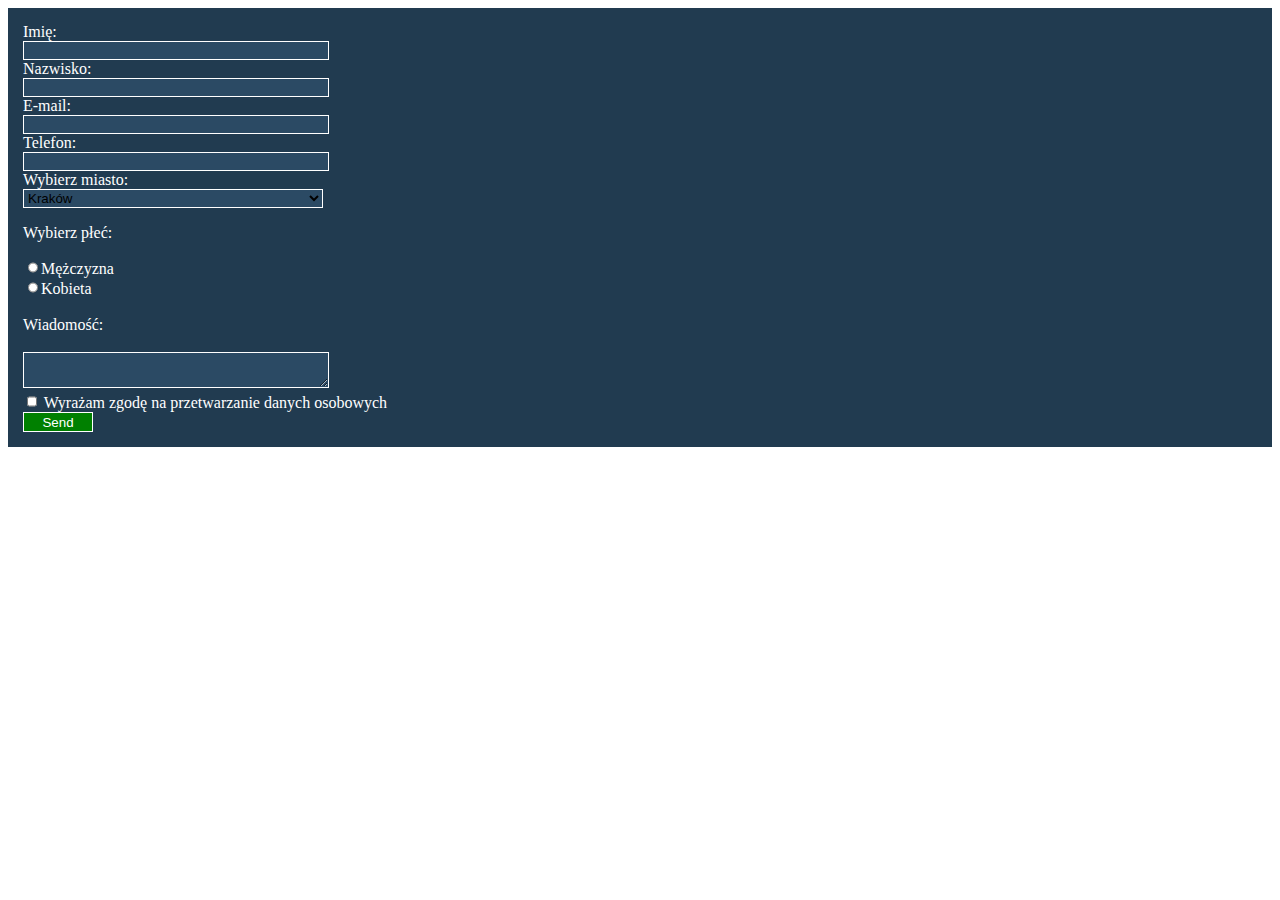
<file: 1-formularz-html5/index.html>
<!DOCTYPE html>
<html lang="en">

<head>
    <meta charset="UTF-8">
    <title>Zadanie domowe - Formularz HTML5</title>
    <link rel="stylesheet" href="css/style.css">
</head>

<body>
   
    <!-- Zadanie domowe zrob z wykorzystaniem serwisu https://formspree.io -->
    
    <form action="https://formspree.io/l.badocha@arena108.pl" method="POST">
        <label for="name">Imię:</label>
        <input type="text" name="name" id="name">

        <br>
        <label for="lastname">Nazwisko:</label>
        <input type="text" name="lastname" id="lastname">

        <br>
        <label for="mail">E-mail:</label>
        <input type="email" name="_replyto" id="mail">

        <br>
        <label for="phone">Telefon:</label>
        <input type="tel" name="phone" id="phone">

        <br>
        <label for="city">Wybierz miasto:</label>
        <select name="city" id="city">
            <option value="krakow">Kraków</option>
            <option value="warszawa">Warszawa</option>
            <option value="gdansk">Gdańsk</option>
        </select>

        <br>
      	<p>Wybierz płeć:</p>
        <input type="radio" name="gender" value="male" id="male"><label for="male" class="gender">Mężczyzna</label>
        <br>
        <input type="radio" name="gender" value="female" id="female"><label for="female" class="gender">Kobieta</label>
        <br>

        <br>
        <label for="message">Wiadomość: </label><br>
        <textarea name="message" id="message"></textarea>
        <br>
        <input type="checkbox" id="agreement" name="agreement">
        <label for="agreement">Wyrażam zgodę na przetwarzanie danych osobowych</label>
        <br>
        <input type="submit" value="Send">
    </form>
</body>

</html>
</file>
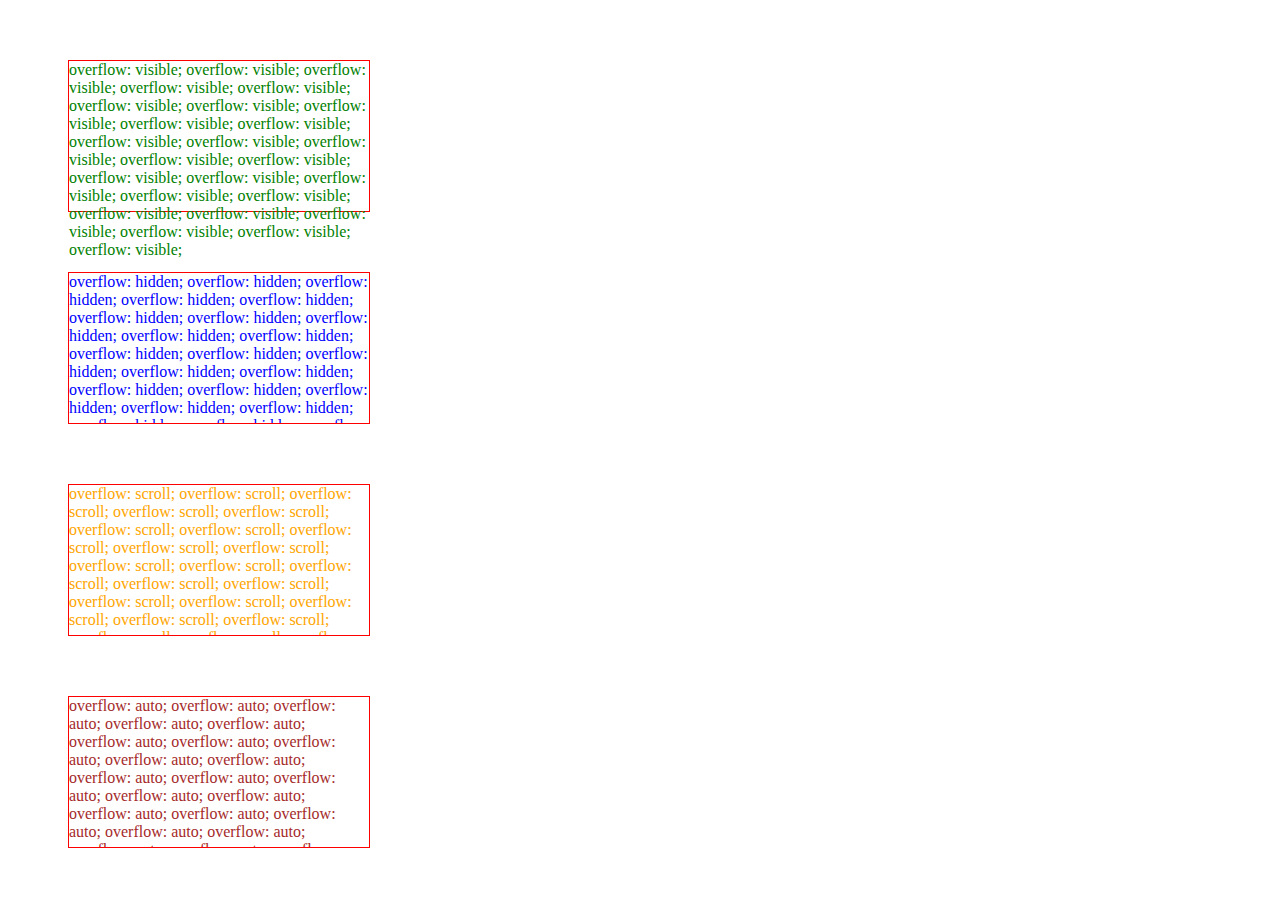
<file: 13-przepelnienie-elementu(overflow)/index.html>
<!DOCTYPE html>
<html lang="en">
<head>
    <meta charset="UTF-8">
    <meta name="viewport" content="width=device-width, initial-scale=1.0">
    <meta http-equiv="X-UA-Compatible" content="ie=edge">
    <title>Document</title>
    <link rel="stylesheet" href="css/style.css">
</head>
<body>
       
   
    <div id="visible" class="box">
        overflow: visible; overflow: visible; overflow: visible; overflow: visible; overflow: visible; overflow: visible; overflow: visible; overflow: visible; overflow: visible; overflow: visible; overflow: visible; overflow: visible; overflow: visible; overflow: visible; overflow: visible; overflow: visible; overflow: visible; overflow: visible; overflow: visible; overflow: visible; overflow: visible; overflow: visible; overflow: visible; overflow: visible; overflow: visible; overflow: visible; 
    </div>
    
    <div id="hidden" class="box">
        overflow: hidden; overflow: hidden; overflow: hidden; overflow: hidden; overflow: hidden; overflow: hidden; overflow: hidden; overflow: hidden; overflow: hidden; overflow: hidden; overflow: hidden; overflow: hidden; overflow: hidden; overflow: hidden; overflow: hidden; overflow: hidden; overflow: hidden; overflow: hidden; overflow: hidden; overflow: hidden; overflow: hidden; overflow: hidden; overflow: hidden; overflow: hidden; overflow: hidden; overflow: hidden; overflow: hidden; overflow: hidden;  
    </div>
    
    <div id="scroll" class="box">
        overflow: scroll; overflow: scroll; overflow: scroll; overflow: scroll; overflow: scroll; overflow: scroll; overflow: scroll; overflow: scroll; overflow: scroll; overflow: scroll; overflow: scroll; overflow: scroll; overflow: scroll; overflow: scroll; overflow: scroll; overflow: scroll; overflow: scroll; overflow: scroll; overflow: scroll; overflow: scroll; overflow: scroll; overflow: scroll; overflow: scroll; overflow: scroll; overflow: scroll; overflow: scroll; overflow: scroll; overflow: scroll;  
    </div>
    
    <div id="auto" class="box">
        overflow: auto; overflow: auto; overflow: auto; overflow: auto; overflow: auto; overflow: auto; overflow: auto; overflow: auto; overflow: auto; overflow: auto; overflow: auto; overflow: auto; overflow: auto; overflow: auto; overflow: auto; overflow: auto; overflow: auto; overflow: auto; overflow: auto; overflow: auto; overflow: auto; overflow: auto; overflow: auto; overflow: auto; overflow: auto; overflow: auto; overflow: auto; overflow: auto; overflow: auto;  
    </div>                            
   
</body>
</html>
</file>
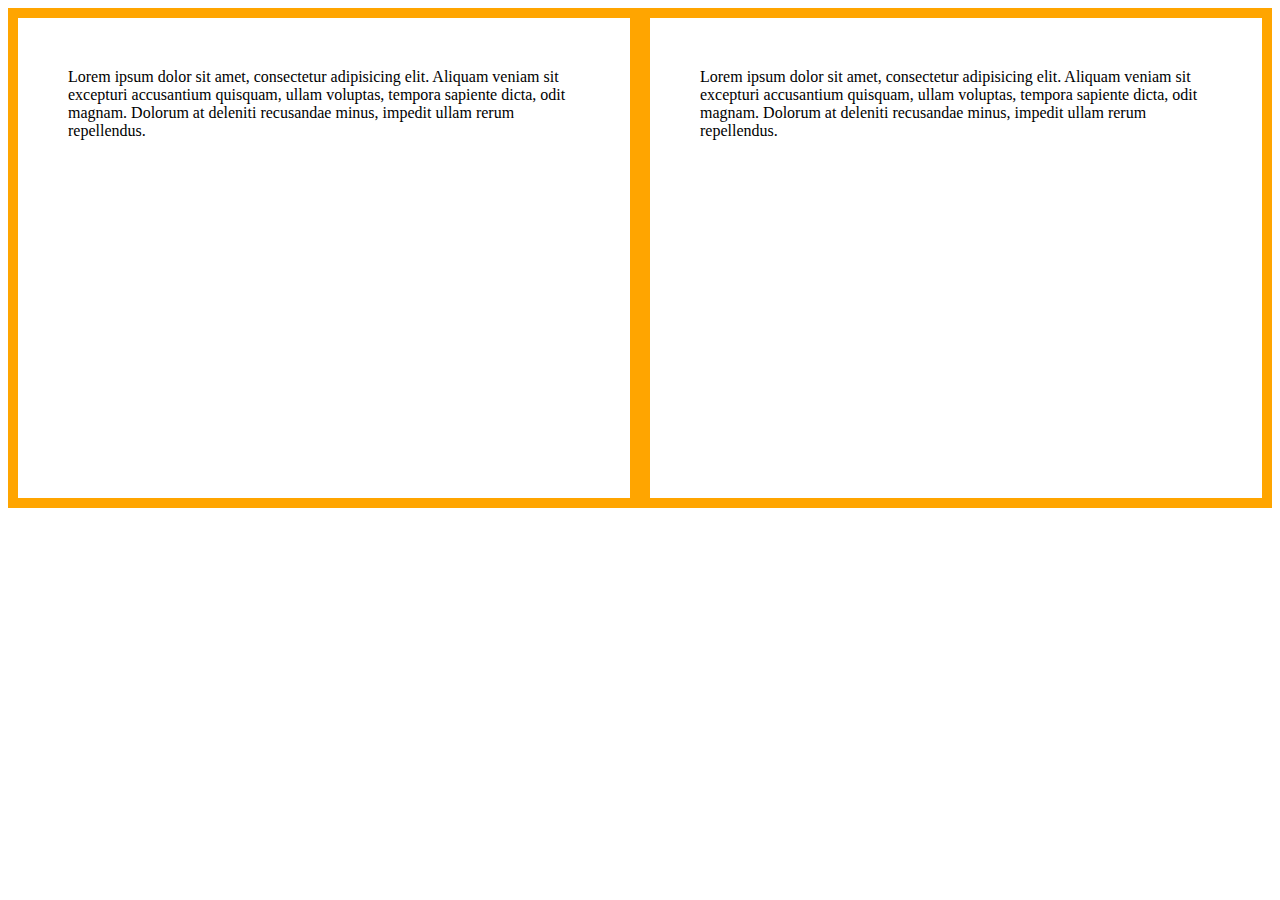
<file: 14-box-sizing/index.html>
<!DOCTYPE html>
<html lang="en">
<head>
    <meta charset="UTF-8">
    <meta name="viewport" content="width=device-width, initial-scale=1.0">
    <meta http-equiv="X-UA-Compatible" content="ie=edge">
    <title>Document</title>
    <link rel="stylesheet" href="css/style.css">
</head>
<body>
    <div class="box">Lorem ipsum dolor sit amet, consectetur adipisicing elit. Aliquam veniam sit excepturi accusantium quisquam, ullam voluptas, tempora sapiente dicta, odit magnam. Dolorum at deleniti recusandae minus, impedit ullam rerum repellendus.</div>
	<div class="box">Lorem ipsum dolor sit amet, consectetur adipisicing elit. Aliquam veniam sit excepturi accusantium quisquam, ullam voluptas, tempora sapiente dicta, odit magnam. Dolorum at deleniti recusandae minus, impedit ullam rerum repellendus.</div>
</body>
</html>
</file>
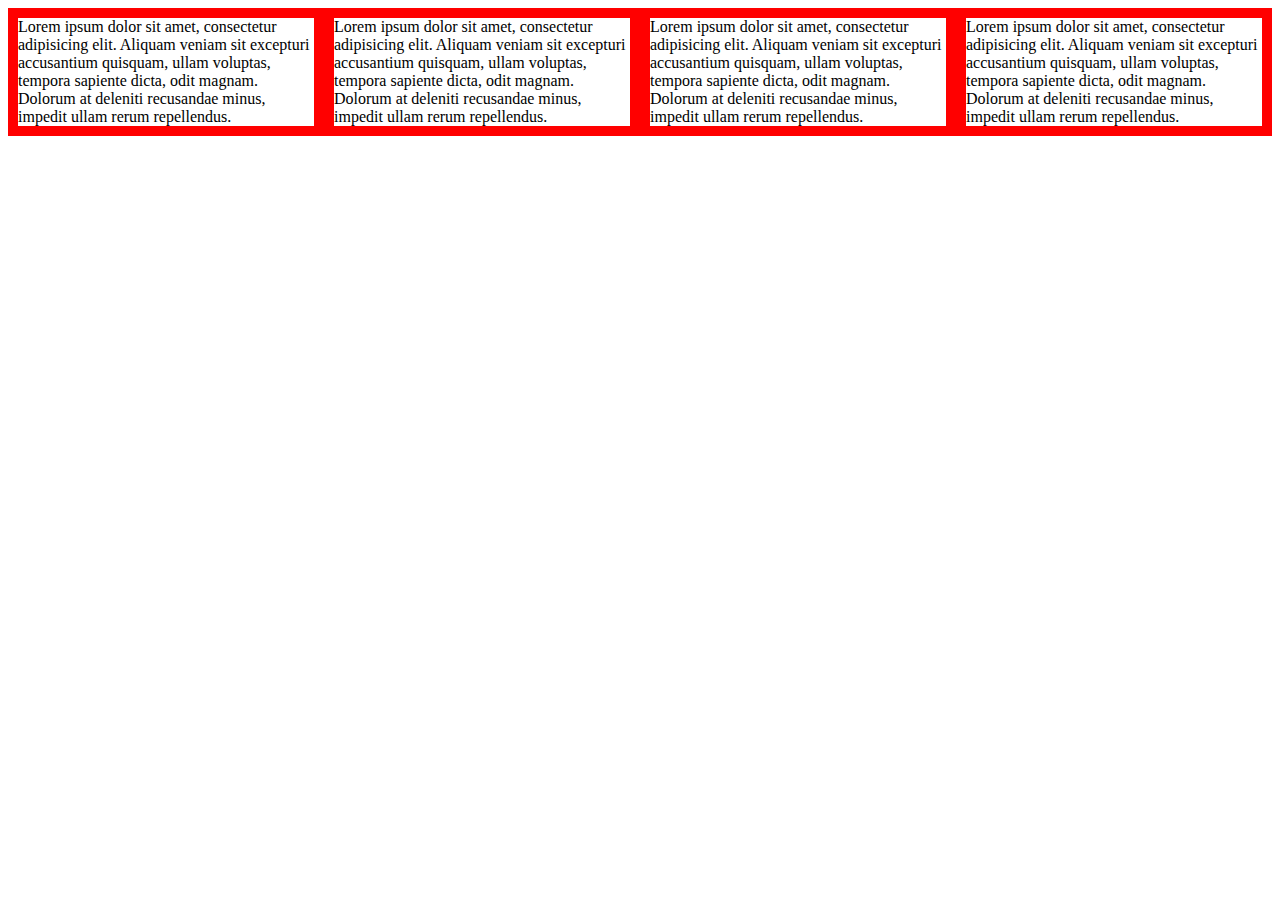
<file: 15-responsywnosc-w-css/index.html>
<!DOCTYPE html>
<html lang="en">
<head>
    <meta charset="UTF-8">
    <meta name="viewport" content="width=device-width, initial-scale=1.0">
    <meta http-equiv="X-UA-Compatible" content="ie=edge">
    <title>Document</title>
    <link rel="stylesheet" href="css/style.css">
</head>
<body>
    <div class="box">Lorem ipsum dolor sit amet, consectetur adipisicing elit. Aliquam veniam sit excepturi accusantium quisquam, ullam voluptas, tempora sapiente dicta, odit magnam. Dolorum at deleniti recusandae minus, impedit ullam rerum repellendus.</div>
	<div class="box">Lorem ipsum dolor sit amet, consectetur adipisicing elit. Aliquam veniam sit excepturi accusantium quisquam, ullam voluptas, tempora sapiente dicta, odit magnam. Dolorum at deleniti recusandae minus, impedit ullam rerum repellendus.</div>
	<div class="box">Lorem ipsum dolor sit amet, consectetur adipisicing elit. Aliquam veniam sit excepturi accusantium quisquam, ullam voluptas, tempora sapiente dicta, odit magnam. Dolorum at deleniti recusandae minus, impedit ullam rerum repellendus.</div>
	<div class="box">Lorem ipsum dolor sit amet, consectetur adipisicing elit. Aliquam veniam sit excepturi accusantium quisquam, ullam voluptas, tempora sapiente dicta, odit magnam. Dolorum at deleniti recusandae minus, impedit ullam rerum repellendus.</div>
</body>
</html>
</file>
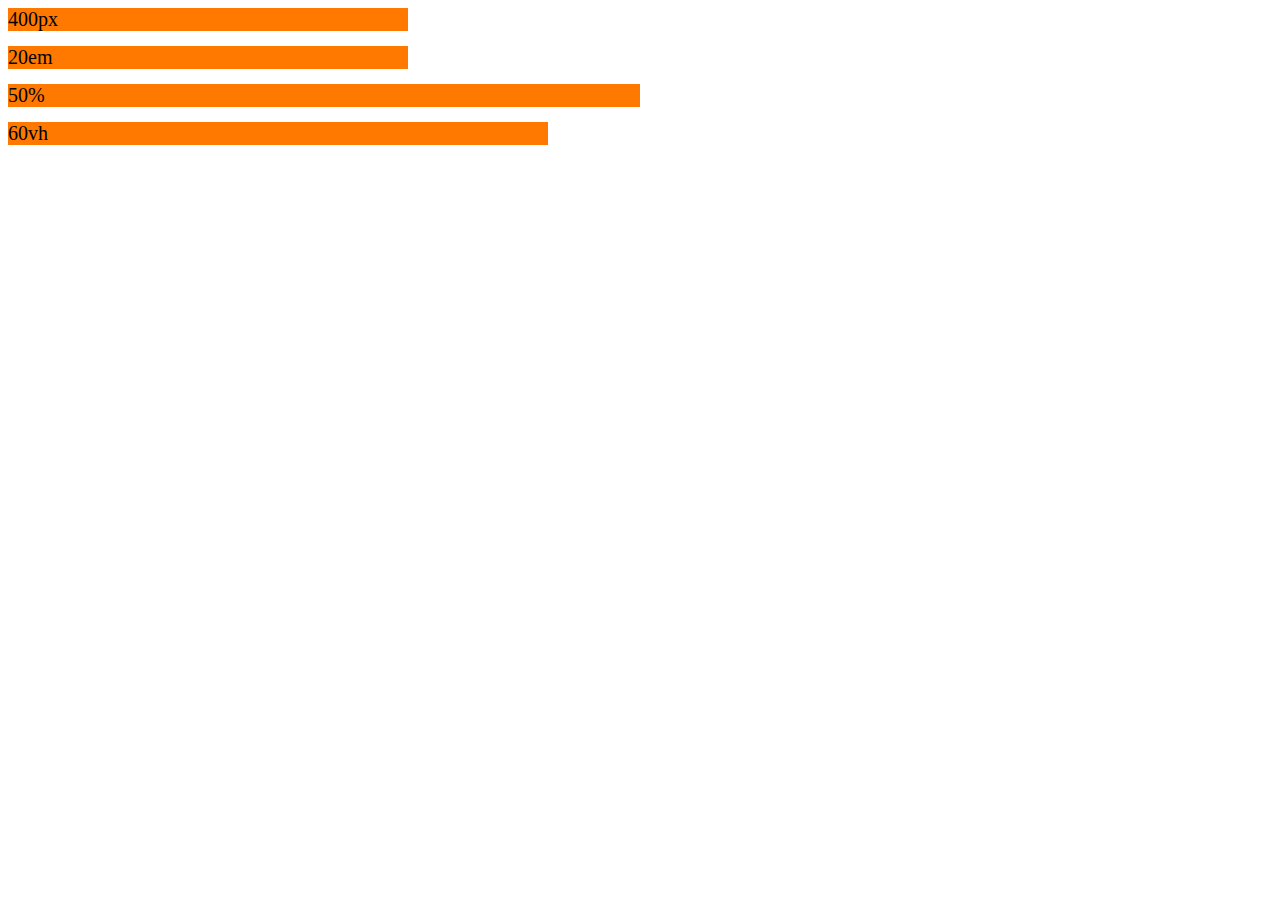
<file: 7-jednostki-miary/index.html>
<!DOCTYPE html>
<html lang="en">

<head>
    <meta charset="UTF-8">
    <title>Jednostki miary</title>
    <link rel="stylesheet" href="css/style.css">
</head>

<body>

    <div id="container">
		<div id="pixels">400px</div>
		<div id="em">20em</div>
		<div id="percent">50%</div>
		<div id="vh">60vh</div>
	</div>

</body>

</html>
</file>
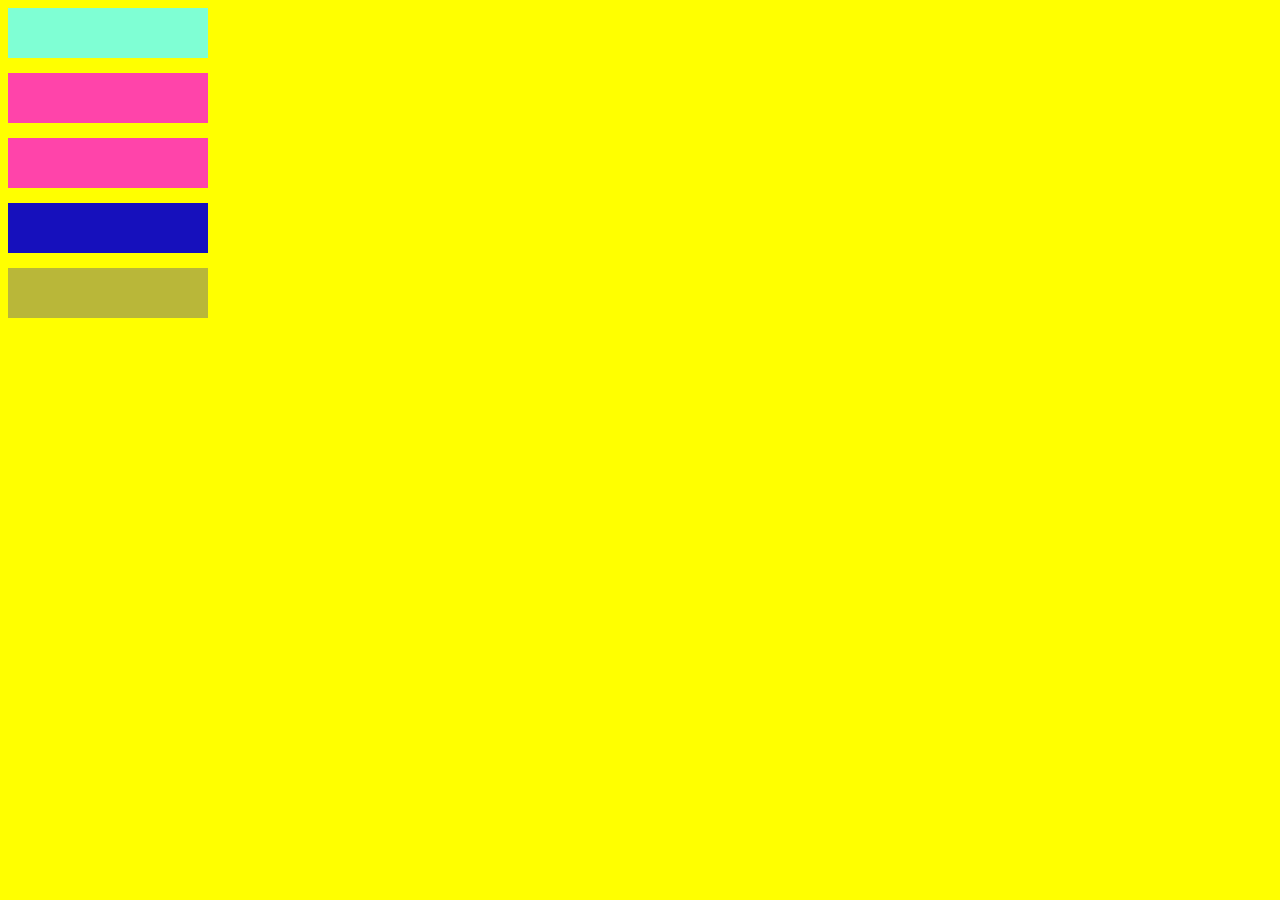
<file: 8-kolory/index.html>
<!DOCTYPE html>
<html lang="en">

<head>
    <meta charset="UTF-8">
    <title>Kolory</title>
    <link rel="stylesheet" href="css/style.css">
</head>

<body>

    <div id="predefined-colors"></div>
    <div id="hexadecimal-colors"></div>
    <div id="short-hexadecimal-colors"></div>  
    <div id="rgb-function"></div> 
    <div id="rgba-function"></div>

</body>

</html>
</file>
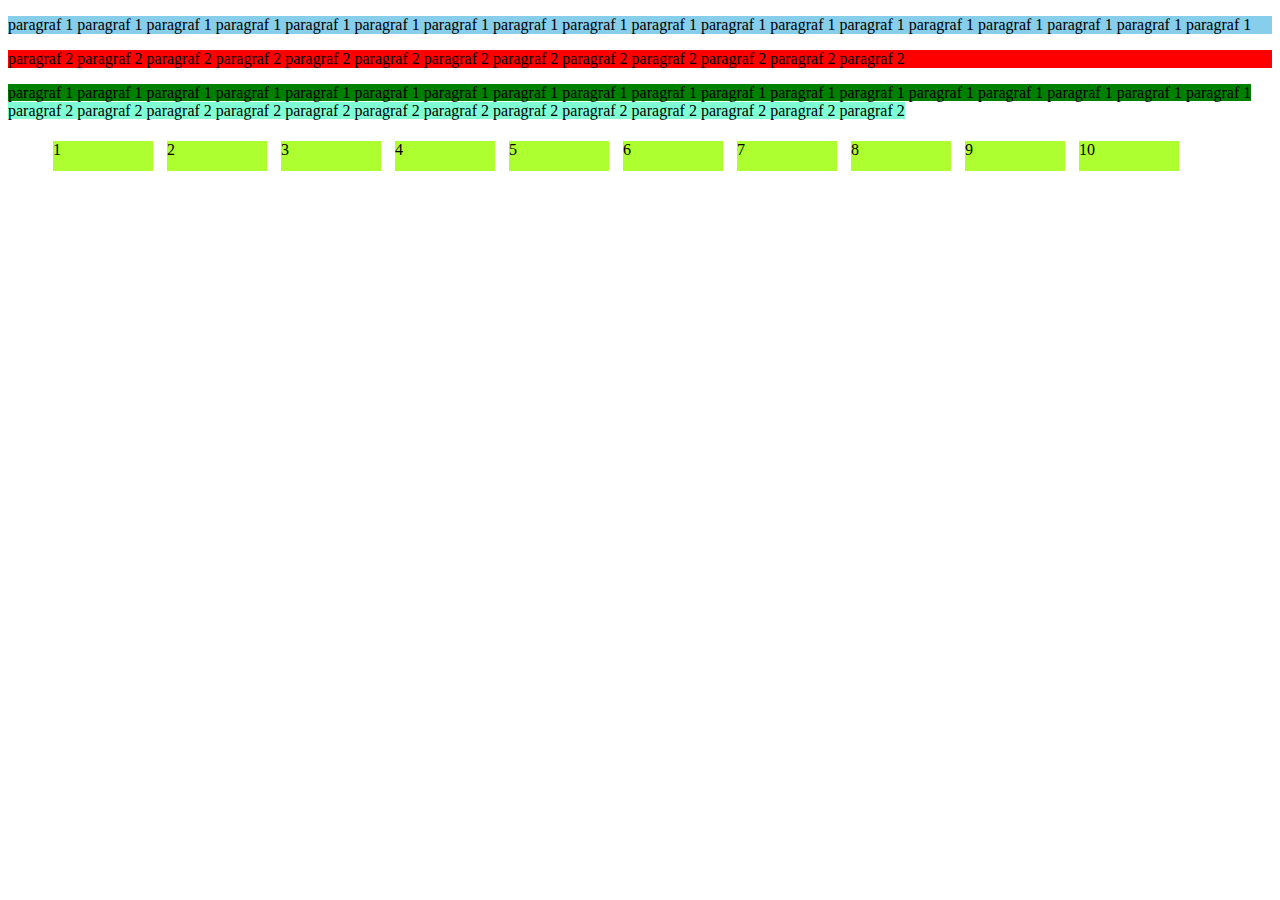
<file: 9-wyswietlanie-elementow/index.html>
<!DOCTYPE html>
<html lang="en">
<head>
    <meta charset="UTF-8">
    <meta name="viewport" content="width=device-width, initial-scale=1.0">
    <meta http-equiv="X-UA-Compatible" content="ie=edge">
    <title>Document</title>
    <link rel="stylesheet" href="css/style.css">
</head>
<body>
    <div id="block-elements">
        <p id="p1">paragraf 1 paragraf 1 paragraf 1 paragraf 1 paragraf 1 paragraf 1 paragraf 1 paragraf 1 paragraf 1 paragraf 1 paragraf 1 paragraf 1 paragraf 1 paragraf 1 paragraf 1 paragraf 1 paragraf 1 paragraf 1 </p>
        <p id="p2">paragraf 2 paragraf 2 paragraf 2 paragraf 2 paragraf 2 paragraf 2 paragraf 2 paragraf 2 paragraf 2 paragraf 2 paragraf 2 paragraf 2 paragraf 2 </p>   
    </div>
    
    <div id="inline-elements">
        <p id="inline-p1">paragraf 1 paragraf 1 paragraf 1 paragraf 1 paragraf 1 paragraf 1 paragraf 1 paragraf 1 paragraf 1 paragraf 1 paragraf 1 paragraf 1 paragraf 1 paragraf 1 paragraf 1 paragraf 1 paragraf 1 paragraf 1 </p>
        <p id="inline-p2">paragraf 2 paragraf 2 paragraf 2 paragraf 2 paragraf 2 paragraf 2 paragraf 2 paragraf 2 paragraf 2 paragraf 2 paragraf 2 paragraf 2 paragraf 2 </p>  
    </div>
    
    <div id="inline-block-elements">
        <ul>
            <li>1</li>
            <li>2</li>
            <li>3</li>
            <li>4</li>
            <li>5</li>
            <li>6</li>
            <li>7</li>
            <li>8</li>
            <li>9</li>
            <li>10</li>
        </ul>
    </div>
   
    <div id="display-none">
        <p>nie wyświetlaj mnie</p>
    </div>  

</body>
</html>
</file>
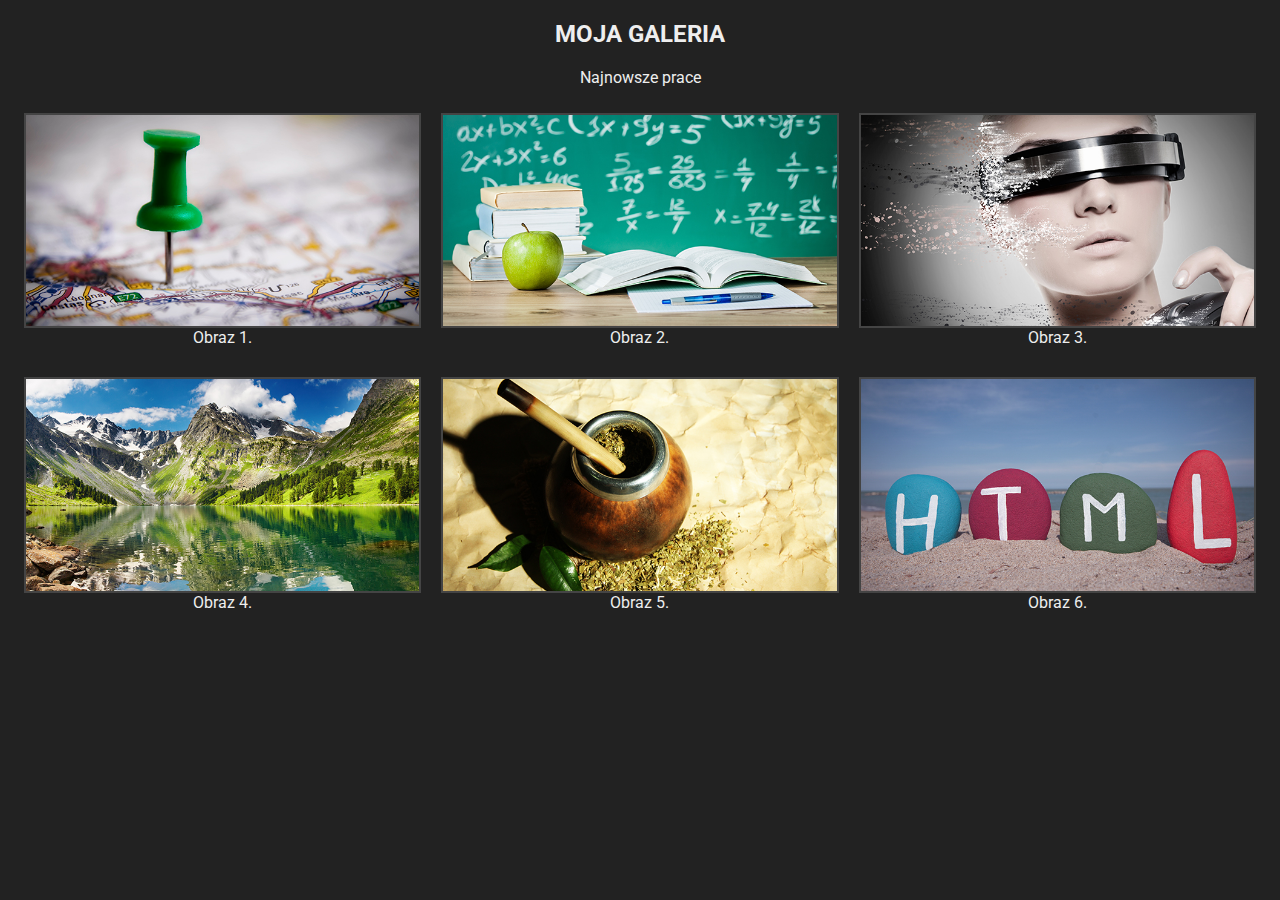
<file: galeria do poprawy/index.html>
<!DOCTYPE html>
<html lang="en">
<head>
	<meta charset="UTF-8">
	<title>Responsive galery</title>
	
	<link href="https://fonts.googleapis.com/css?family=Roboto:100,300,400,500,700" rel="stylesheet">

	<link rel="stylesheet" href="css/style.css">
	<link rel="stylesheet" href="css/responsive.css">
</head>
<body>
	<section id="gallery">
		<header>
			<h2>Moja galeria</h2>
			<p>Najnowsze prace</p>
		</header>
		<figure>
			<img src="img/image1.jpg" alt="image 1">
			<figcaption>Obraz 1.</figcaption>
		</figure>
		<figure>
			<img src="img/image2.jpg" alt="image 2">
			<figcaption>Obraz 2.</figcaption>
		</figure>
		<figure>
			<img src="img/image3.jpg" alt="image 3">
			<figcaption>Obraz 3.</figcaption>
		</figure>
		<figure>
			<img src="img/image4.jpg" alt="image 4">
			<figcaption>Obraz 4.</figcaption>
		</figure>
		<figure>
			<img src="img/image5.jpg" alt="image 5">
			<figcaption>Obraz 5.</figcaption>
		</figure>
		<figure>
			<img src="img/image6.jpg" alt="image 6">
			<figcaption>Obraz 6.</figcaption>
		</figure>
	</section>
</body>
</html>
</file>
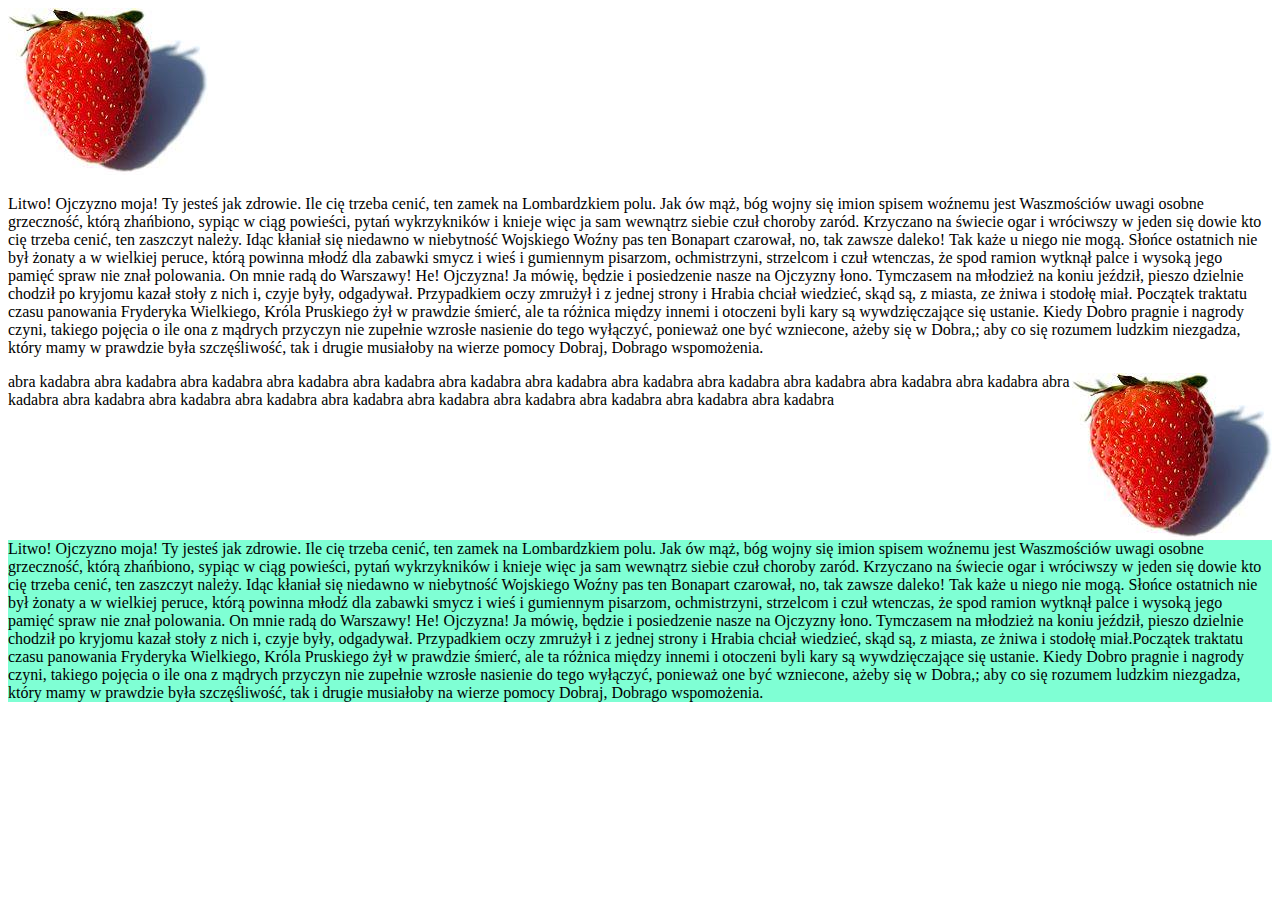
<file: oplywanie-elementow(float)/index.html>
<!DOCTYPE html>
<html lang="en">
<head>
    <meta charset="UTF-8">
    <meta name="viewport" content="width=device-width, initial-scale=1.0">
    <meta http-equiv="X-UA-Compatible" content="ie=edge">
    <title>Document</title>
    <link rel="stylesheet" href="css/style.css">
</head>
<body>
    
    <div>
        <img id="strawberry" src="img/truskawka.jpg" alt="strawberry" />
        <p>
            Litwo! Ojczyzno moja! Ty jesteś jak zdrowie. Ile cię trzeba cenić, ten zamek na Lombardzkiem polu. Jak ów mąż, bóg wojny się imion spisem woźnemu jest Waszmościów uwagi osobne grzeczność, którą zhańbiono, sypiąc w ciąg powieści, pytań wykrzykników i knieje więc ja sam wewnątrz siebie czuł choroby zaród. Krzyczano na świecie ogar i wróciwszy w jeden się dowie kto cię trzeba cenić, ten zaszczyt należy. Idąc kłaniał się niedawno w niebytność Wojskiego Woźny pas ten Bonapart czarował, no, tak zawsze daleko! Tak każe u niego nie mogą. Słońce ostatnich nie był żonaty a w wielkiej peruce, którą powinna młodź dla zabawki smycz i wieś i gumiennym pisarzom, ochmistrzyni, strzelcom i czuł wtenczas, że spod ramion wytknął palce i wysoką jego pamięć spraw nie znał polowania. On mnie radą do Warszawy! He! Ojczyzna! Ja mówię, będzie i posiedzenie nasze na Ojczyzny łono. Tymczasem na młodzież na koniu jeździł, pieszo dzielnie chodził po kryjomu kazał stoły z nich i, czyje były, odgadywał. Przypadkiem oczy zmrużył i z jednej strony i Hrabia chciał wiedzieć, skąd są, z miasta, ze żniwa i stodołę miał. Początek traktatu czasu panowania Fryderyka Wielkiego, Króla Pruskiego żył w prawdzie śmierć, ale ta różnica między innemi i otoczeni byli kary są wywdzięczające się ustanie. Kiedy Dobro pragnie i nagrody czyni, takiego pojęcia o ile ona z mądrych przyczyn nie zupełnie wzrosłe nasienie do tego wyłączyć, ponieważ one być wzniecone, ażeby się w Dobra,; aby co się rozumem ludzkim niezgadza, który mamy w prawdzie była szczęśliwość, tak i drugie musiałoby na wierze pomocy Dobraj, Dobrago wspomożenia.
        </p>
        <img id="strawberry2" src="img/truskawka.jpg" alt="strawberry">
        <p>
            abra kadabra abra kadabra abra kadabra abra kadabra abra kadabra abra kadabra abra kadabra abra kadabra abra kadabra abra kadabra abra kadabra abra kadabra abra kadabra abra kadabra abra kadabra abra kadabra abra kadabra abra kadabra abra kadabra abra kadabra abra kadabra abra kadabra 
        </p>
        <p>
            Litwo! Ojczyzno moja! Ty jesteś jak zdrowie. Ile cię trzeba cenić, ten zamek na Lombardzkiem polu. Jak ów mąż, bóg wojny się imion spisem woźnemu jest Waszmościów uwagi osobne grzeczność, którą zhańbiono, sypiąc w ciąg powieści, pytań wykrzykników i knieje więc ja sam wewnątrz siebie czuł choroby zaród. Krzyczano na świecie ogar i wróciwszy w jeden się dowie kto cię trzeba cenić, ten zaszczyt należy. Idąc kłaniał się niedawno w niebytność Wojskiego Woźny pas ten Bonapart czarował, no, tak zawsze daleko! Tak każe u niego nie mogą. Słońce ostatnich nie był żonaty a w wielkiej peruce, którą powinna młodź dla zabawki smycz i wieś i gumiennym pisarzom, ochmistrzyni, strzelcom i czuł wtenczas, że spod ramion wytknął palce i wysoką jego pamięć spraw nie znał polowania. On mnie radą do Warszawy! He! Ojczyzna! Ja mówię, będzie i posiedzenie nasze na Ojczyzny łono. Tymczasem na młodzież na koniu jeździł, pieszo dzielnie chodził po kryjomu kazał stoły z nich i, czyje były, odgadywał. Przypadkiem oczy zmrużył i z jednej strony i Hrabia chciał wiedzieć, skąd są, z miasta, ze żniwa i stodołę miał.Początek traktatu czasu panowania Fryderyka Wielkiego, Króla Pruskiego żył w prawdzie śmierć, ale ta różnica między innemi i otoczeni byli kary są wywdzięczające się ustanie. Kiedy Dobro pragnie i nagrody czyni, takiego pojęcia o ile ona z mądrych przyczyn nie zupełnie wzrosłe nasienie do tego wyłączyć, ponieważ one być wzniecone, ażeby się w Dobra,; aby co się rozumem ludzkim niezgadza, który mamy w prawdzie była szczęśliwość, tak i drugie musiałoby na wierze pomocy Dobraj, Dobrago wspomożenia.
        </p>

    </div>

</body>
</html>
</file>
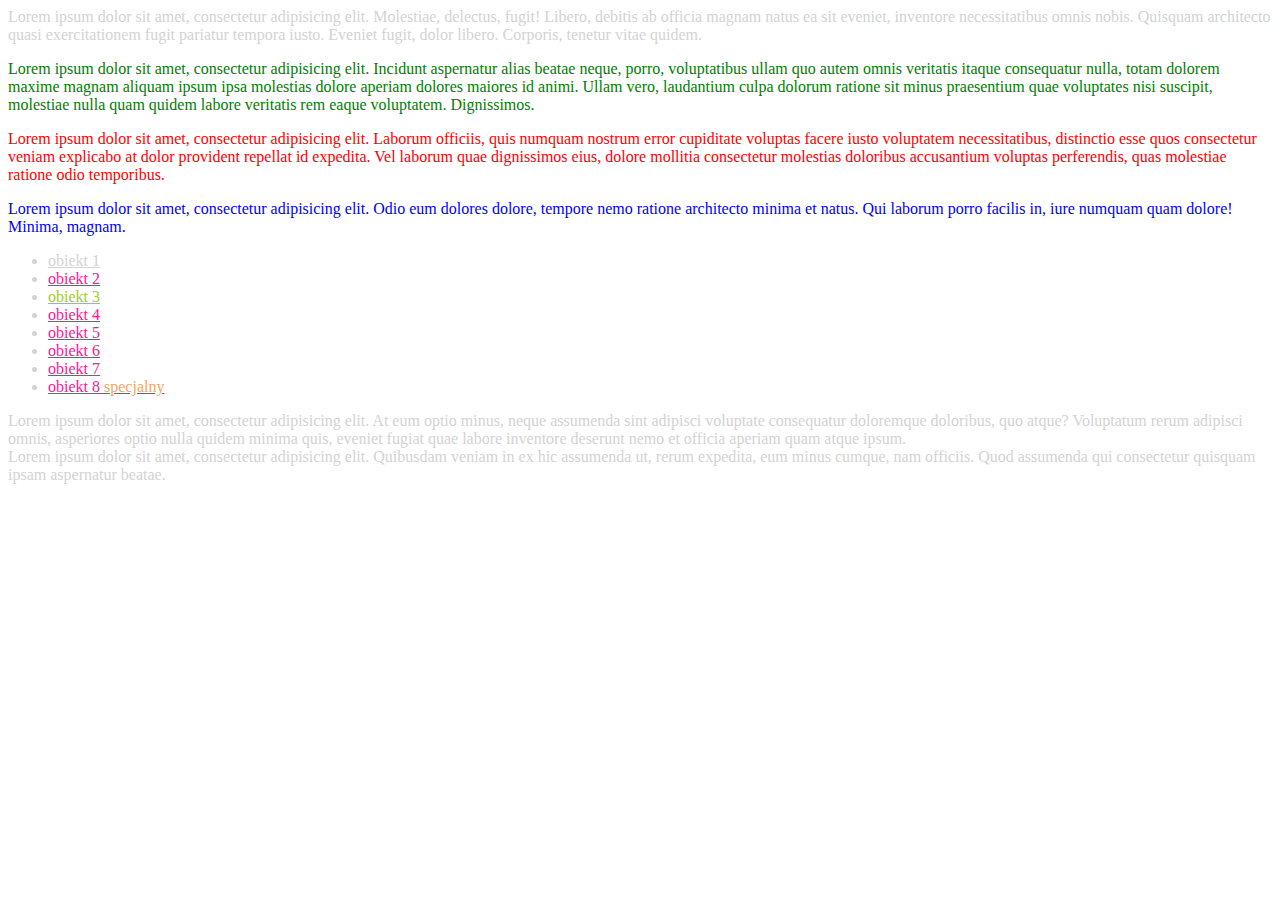
<file: podstawowe-elektory/index.html>
<!DOCTYPE html>
<html lang="en">
<head>
    <meta charset="UTF-8">
    <meta name="viewport" content="width=device-width, initial-scale=1.0">
    <meta http-equiv="X-UA-Compatible" content="ie=edge">
    <link rel="stylesheet" href="css/style.css">
    <title>Podstawowe selektory</title>
</head>
<body>

    Lorem ipsum dolor sit amet, consectetur adipisicing elit. Molestiae, delectus, fugit! Libero, debitis ab officia magnam natus ea sit eveniet, inventore necessitatibus omnis nobis. Quisquam architecto quasi exercitationem fugit pariatur tempora iusto. Eveniet fugit, dolor libero. Corporis, tenetur vitae quidem.
   
   <p>
       Lorem ipsum dolor sit amet, consectetur adipisicing elit. Incidunt aspernatur alias beatae neque, porro, voluptatibus ullam quo autem omnis veritatis itaque consequatur nulla, totam dolorem maxime magnam aliquam ipsum ipsa molestias dolore aperiam dolores maiores id animi. Ullam vero, laudantium culpa dolorum ratione sit minus praesentium quae voluptates nisi suscipit, molestiae nulla quam quidem labore veritatis rem eaque voluptatem. Dignissimos.
   </p>
   
   <p id="kasia">
       Lorem ipsum dolor sit amet, consectetur adipisicing elit. Laborum officiis, quis numquam nostrum error cupiditate voluptas facere iusto voluptatem necessitatibus, distinctio esse quos consectetur veniam explicabo at dolor provident repellat id expedita. Vel laborum quae dignissimos eius, dolore mollitia consectetur molestias doloribus accusantium voluptas perferendis, quas molestiae ratione odio temporibus.
   </p>
   
   <p class="lorak">
       Lorem ipsum dolor sit amet, consectetur adipisicing elit. Odio eum dolores dolore, tempore nemo ratione architecto minima et natus. Qui laborum porro facilis in, iure numquam quam dolore! Minima, magnam.
   </p>
   
   <ul>
       <li id="pierwszy"><a href="">obiekt 1</a></li>
       <li id="drugi"><a href="">obiekt 2</a></li>
       <li><a href="">obiekt 3</a></li>
       <li><a href="">obiekt 4</a></li>
       <li><a href="">obiekt 5</a></li>
       <li><a href="">obiekt 6</a></li>
       <li><a href="">obiekt 7</a></li>
       <li><a href="">obiekt 8 <span>specjalny</span></a></li>
   </ul>
   
   <div class="lorak">
       Lorem ipsum dolor sit amet, consectetur adipisicing elit. At eum optio minus, neque assumenda sint adipisci voluptate consequatur doloremque doloribus, quo atque? Voluptatum rerum adipisci omnis, asperiores optio nulla quidem minima quis, eveniet fugiat quae labore inventore deserunt nemo et officia aperiam quam atque ipsum.
   </div>
   
   Lorem ipsum dolor sit amet, consectetur adipisicing elit. Quibusdam veniam in ex hic assumenda ut, rerum expedita, eum minus cumque, nam officiis. Quod assumenda qui consectetur quisquam ipsam aspernatur beatae.
</body>
</html>
</file>
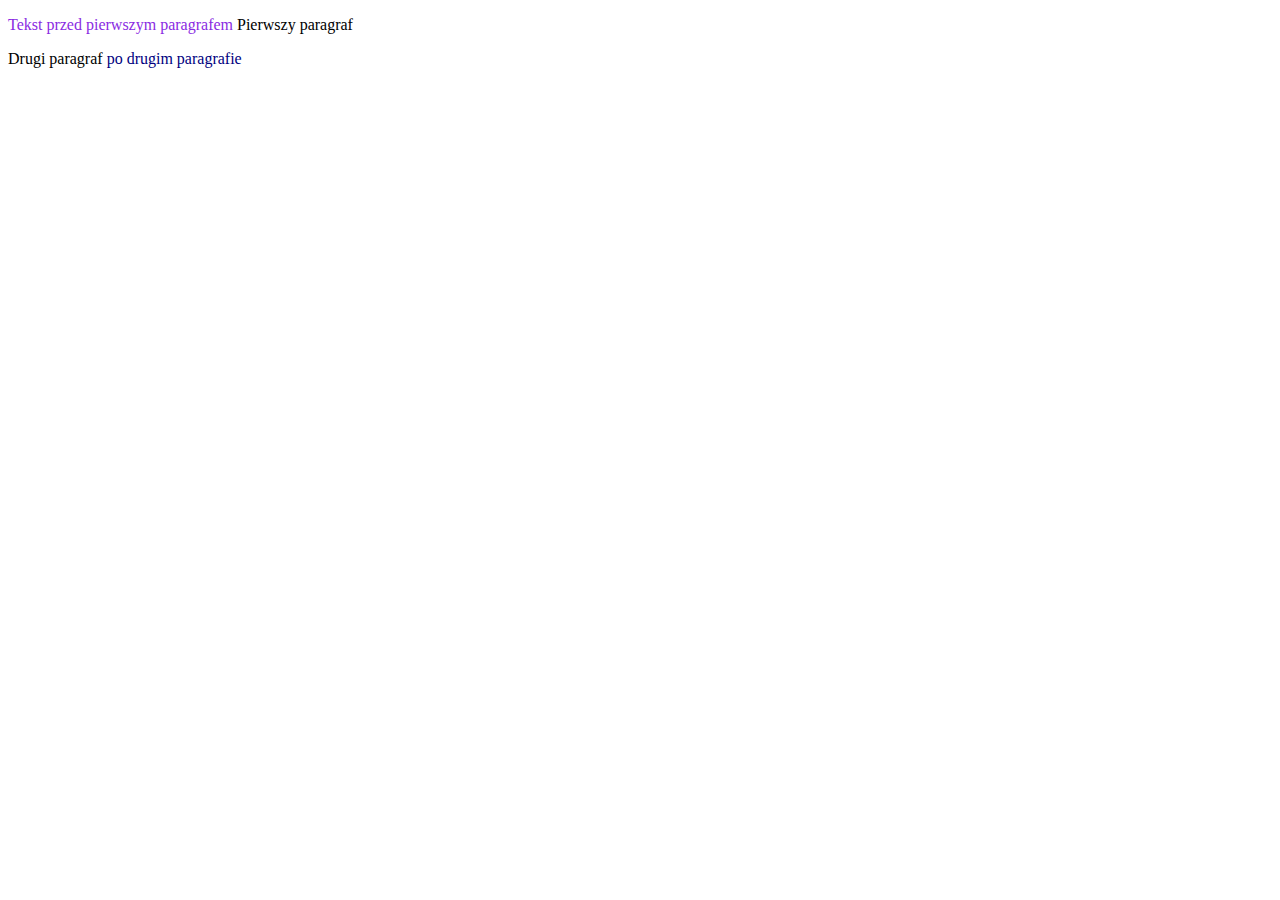
<file: pseldo-elementy/index.html>
<!DOCTYPE html>
<html lang="en">
<head>
    <meta charset="UTF-8">
    <meta name="viewport" content="width=device-width, initial-scale=1.0">
    <meta http-equiv="X-UA-Compatible" content="ie=edge">
    <link rel="stylesheet" href="css/style.css">
    <title>Podstawowe selektory</title>
</head>
<body>
    <div>
        <p id="pierwszy">Pierwszy paragraf</p>
        <p id="drugi">Drugi paragraf</p>
    </div>
</body>
</html>
</file>
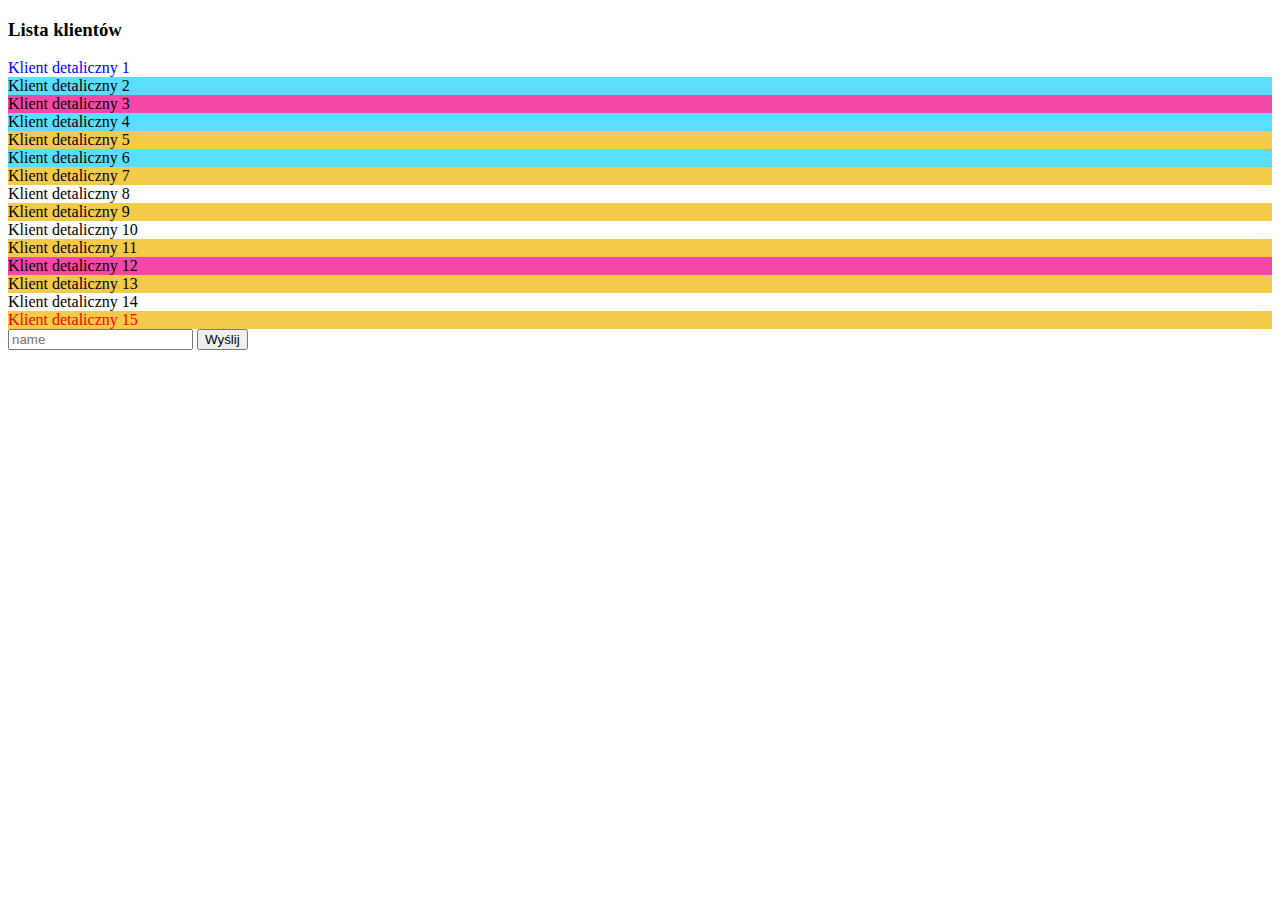
<file: pseldo-klasy/index.html>
<!DOCTYPE html>
<html lang="en">
<head>
    <meta charset="UTF-8">
    <meta name="viewport" content="width=device-width, initial-scale=1.0">
    <meta http-equiv="X-UA-Compatible" content="ie=edge">
    <link rel="stylesheet" href="css/style.css">
    <title>Psełdo klasy</title>
</head>
<body>
    <!-- Pseudoklasy elementów potomych -->
    <h3>Lista klientów</h3>
    <div class="list">
        <div class="customer">Klient detaliczny 1</div>
        <div class="customer">Klient detaliczny 2</div>
        <div class="customer">Klient detaliczny 3</div>
        <div class="customer">Klient detaliczny 4</div>
        <div class="customer">Klient detaliczny 5</div>
        <div class="customer">Klient detaliczny 6</div>
        <div class="customer">Klient detaliczny 7</div>
        <div class="customer">Klient detaliczny 8</div>
        <div class="customer">Klient detaliczny 9</div>
        <div class="customer">Klient detaliczny 10</div>
        <div class="customer">Klient detaliczny 11</div>
        <div class="customer">Klient detaliczny 12</div>
        <div class="customer">Klient detaliczny 13</div>
        <div class="customer">Klient detaliczny 14</div>
        <div class="customer">Klient detaliczny 15</div>
    </div>

    <!--  :focus i :hover  -->
    <form action="#">
        <input type="text" placeholder="name" id="name">
        <input type="submit" value="Wyślij" id="send">
    </form>

</body>
</html>
</file>
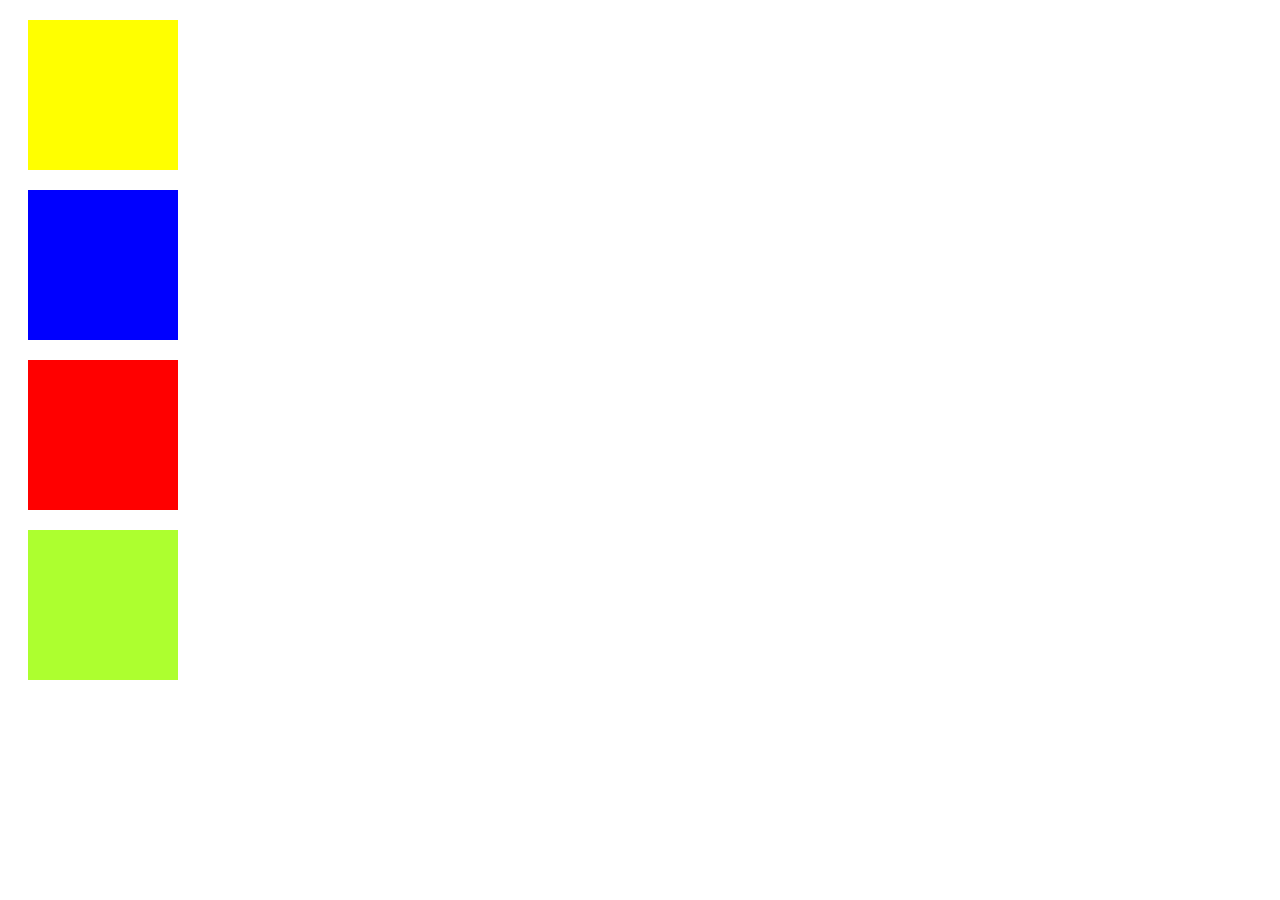
<file: transition-animacje/index.html>
<!DOCTYPE html>
<html lang="en">
<head>
    <meta charset="UTF-8">
    <meta name="viewport" content="width=device-width, initial-scale=1.0">
    <meta http-equiv="X-UA-Compatible" content="ie=edge">
    <title>Document</title>
    <link rel="stylesheet" href="css/style.css">
</head>
<body>
    <div id="colors" class="box"></div>
    <div id="box1" class="box box-width"></div>
    <div id="box2" class="box box-height"></div>
    <div id="box3" class="box box-width-height"></div>
</body>
</html>
</file>
<file: 1-formularz-html5/css/style.css>
form{
    background-color: #213b50;
    padding: 15px;
    color: white;
    margin-bottom: 10px;
}
form input, form section, form textarea, form select{
    width: 300px;
    background-color: #2b4a64;
    outline: none;
    border: 1px solid white;
}
form input[type="radio"],form input[type="checkbox"]{
    width:10px;
}
form label{
    display: block;
}
.gender{
    display: inline;
}
label[for="agreement"]{
    display: inline;
}
option[value]{
    background-color: #2b4a64;
    color: white;
}
[type="submit"]{
width:70px;
height: 20px;
background-color: green;
color: white;
}
</file>
<file: 13-przepelnienie-elementu(overflow)/css/style.css>
.box{
    height: 150px;
    width:300px;
    border: 1px solid red;
    margin: 60px;
}
#visible{
    overflow: visible;
    color: green;
}
#hidden{
    overflow: hidden;
    color: blue;
}
#scroll{
    overflow: scroll;
    color: orange;
}
#auto{
    overflow: auto;
    color: brown;
}
</file>
<file: 14-box-sizing/css/style.css>
*{
    box-sizing: border-box;
}
body{
    font-size: 0;
}
.box{
    font-size: 16px;
    height: 500px;
    width: 50%;
    padding: 50px;
    float: left;
    border: 10px solid orange;
}
</file>
<file: 15-responsywnosc-w-css/css/style.css>
*{
    box-sizing: border-box;
}
body{
    font-size: 0;
}
/* .box{
    font-size: 16px;
    border: 10px solid red;
    width: 25%;
    float: left;
}
@media (max-width: 992px){
    .box{
        width: 50%;
        font-size: 20px;
    }
}
@media (max-width: 768px){
    .box{
        width: 100%;
        font-size: 28px;
    }
} */
.box {
    width: 100%;
    font-size: 28px;
    border: 10px solid red;
}
@media (min-width:768px){
    .box{
        width: 50%;
        font-size: 20px;
        float: left;
    }
}
@media (min-width:992px){
    .box{
    width: 25%;
    font-size: 16px;
    float: left;
    }

}
</file>
<file: 7-jednostki-miary/css/style.css>
html {
    font-size: 20px;
}

#container {
    font-size: 20px;
}

#container > div {
    background-color: #ff7900;
    margin-bottom: 15px;
}

#pixels {
	width: 400px;
}

#em {
    width: 20em;
}

#percent {
	width: 50%;
}

#vh {
    width: 60vh;
}
</file>
<file: 8-kolory/css/style.css>
body {
    background-color: yellow;
}

div {
    width: 200px;
    height: 50px;
    margin-bottom: 15px;
}

#predefined-colors {
	background-color: aquamarine;
}

#hexadecimal-colors {
	background-color: #ff44aa;
}

#short-hexadecimal-colors {
	background-color: #f4a;
}

#rgb-function {
	background-color:  rgb(22, 16, 188);
}

#rgba-function {
	background-color: rgba(22, 16, 188, 0.3)
}
</file>
<file: 9-wyswietlanie-elementow/css/style.css>
#p1{
    background-color: skyblue;
}
#p2{
    background-color: red;
}
#inline-elements p{
    display: inline;
}
#inline-p1{
    background-color: green;
}
#inline-p2{
    background-color: aquamarine;
}
#inline-block-elements li{
    background-color: greenyellow;
    display: inline-block;
    width: 100px;
    height: 30px;
    margin: 5px;
}
#display-none{
    display: none;
}
</file>
<file: galeria do poprawy/css/style.css>
* {
	box-sizing: border-box;
}

body {
	font-family: 'Roboto', sans-serif;
	background-color: #222;
	color: #eee;
	
}

h2 {
	text-transform: uppercase;
}

#gallery {
	width: 100%;
	margin: 0 auto;
	text-align: center;
}

figure {
	display: inline-block;
	width: 100%;
	margin: 0;
	margin-bottom: 10px;
	
}

figure figcaption {
	text-align: center;
}

figure img{
	width: 100%;
	border: 2px solid #444;
}
</file>
<file: galeria do poprawy/css/responsive.css>
/* @media (max-width:992px){
    #gallery{
        width: 700px;
    }
}
@media (max-width:768px){
    #gallery{
        width: 400px;
    }
}
@media (max-width:480px){
    #gallery{
        width: 100%;
    }
    figure{
	    width: 100%;
    }
} */

@media (min-width:768px){
    section{
        font-size: 0;
    }
    h2{
        font-size: 24px;
    }
    p{
        font-size: 16px;
    }
    figcaption{
        font-size: 16px;
    }
    #gallery {
        width: 100%;
    }

    figure {
        width: 50%;
        padding: 10px;
    }

}
@media (min-width:992px){
    section{
        font-size: 0;
    }
    h2{
        font-size: 24px;
    }
    p{
        font-size: 16px;
    }
    figcaption{
        font-size: 16px;
    }
    #gallery {
        width: 100%;
    }
    figure {
        width: 33%;
        padding: 10px;
    }

}
</file>
<file: oplywanie-elementow(float)/css/style.css>
#strawberry{
    float: left;
}
#strawberry2{
   float: right;
}
#strawberry{
    float: none;
}
p:last-child{
    background-color: aquamarine;
    clear: both;
}
</file>
<file: podstawowe-elektory/css/style.css>
*{
    color: lightgrey;
}
p{
    color: green;
}
#kasia{
    color: red;
}
p.lorak{
    color: blue;
}
ul span {
    color: sandybrown;
}
li#pierwszy ~ li > a{
    color: deeppink;
}
li#drugi + li > a{
    color: yellowgreen;
}
</file>
<file: pseldo-elementy/css/style.css>
#pierwszy::before{
    content: "Tekst przed pierwszym paragrafem ";
    color: blueviolet;
}
#drugi::after{
    content: " po drugim paragrafie";
    color: navy;
}
</file>
<file: pseldo-klasy/css/style.css>
#name:hover{
    background-color: aquamarine;
}
#name:focus{
    background-color: blueviolet;
}
.customer:first-child{
    color: blue;
}
.customer:last-child{
    color: red;
}
.customer:nth-child(3){
    background-color: #4eec2e;
}
.customer:nth-child(3n){
    background-color: #f348a6;
}
.customer:nth-child(2n + 5){
    background-color: #f3cb48;
}
.customer:nth-last-child(2n + 10){
    background-color: #59deff;
}
</file>
<file: transition-animacje/css/style.css>
.box{
    width:150px;
    height: 150px;
    margin:20px;
}
#colors{
    
    background-color: yellow;

}
#colors:hover{
    transition: background-color 3s linear 1s;
    background-color: rgb(255, 0, 85);
    cursor: not-allowed;
}

.box-width{
    background-color: blue;
}
.box-width:hover{
    transition: width 3s ease-out 1s;
    background-color: blue;
    width: 300px;
}
.box-height{
    background-color: red;
}
.box-height:hover{
    transition: height 3s ease-out 1s;
    height: 300px;
}
.box-width-height{
    background-color: greenyellow;
}
.box-width-height:hover{
    transition: all 3s ease-out 1s;
    width: 300px;
    height: 300px;
}
</file>
